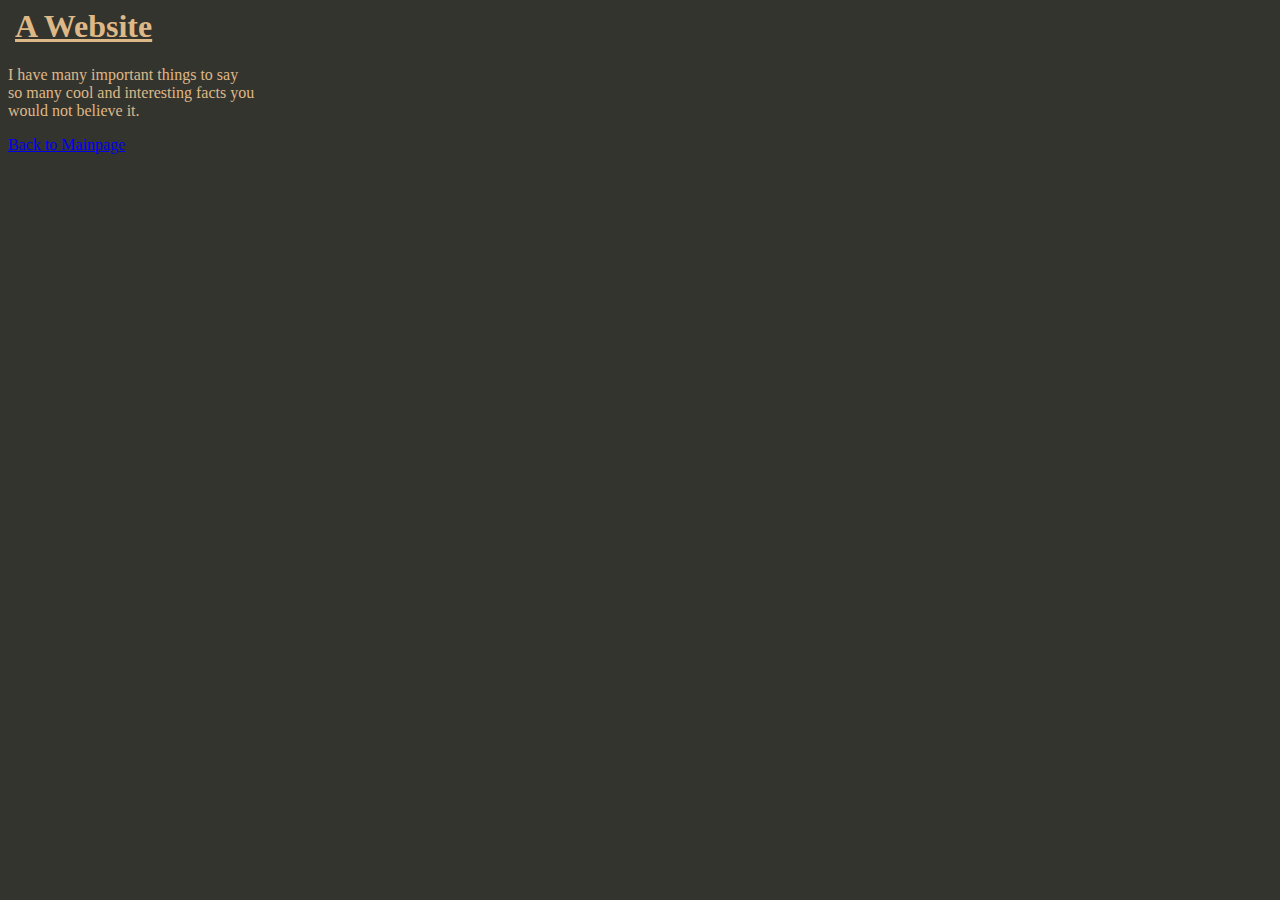
<file: bio.html>
<html lang="en">
<head>
    <meta charset="UTF-8">
    <meta http-equiv="X-UA-Compatible" content="IE=edge">
    <meta name="viewport" content="width=device-width, initial-scale=1.0">
    <title>Website</title>
    <link rel="stylesheet" href="style.css">
</head>
<body>
    <h1 id="titel1"> A Website</h1>

        <p class="smalltext">I have many important things to say<br/> so many cool and interesting facts you <br/> would not believe it.</p>
        <a href="index.html">Back to Mainpage</a>

</body>
</file>
<file: style.css>
img{
    margin-left: 7px ;width: 400px; 

}

.carousel{
    width: 400px;
}




body{
    background-color: rgb(52, 52, 47);
    font-family: 'Silkscreen', cursive;
    color: burlywood
}

#titel1 {
    margin-left: 7px;
    color: burlywood;
    text-decoration: underline;position: sticky"https://cdn.discordapp.com/attachments/926551101086523432/1028446388037619712/unknown.png";
    font-weight:bolder;
}

#titel2 {
   
    text-decoration: underline;
}

.smalltext {
   
    text-decoration: wavy;
}
#redbutton {
    width: 100px;border-style: none;
}

#playbutton {width: 30px;border-style: none;}
</file>
